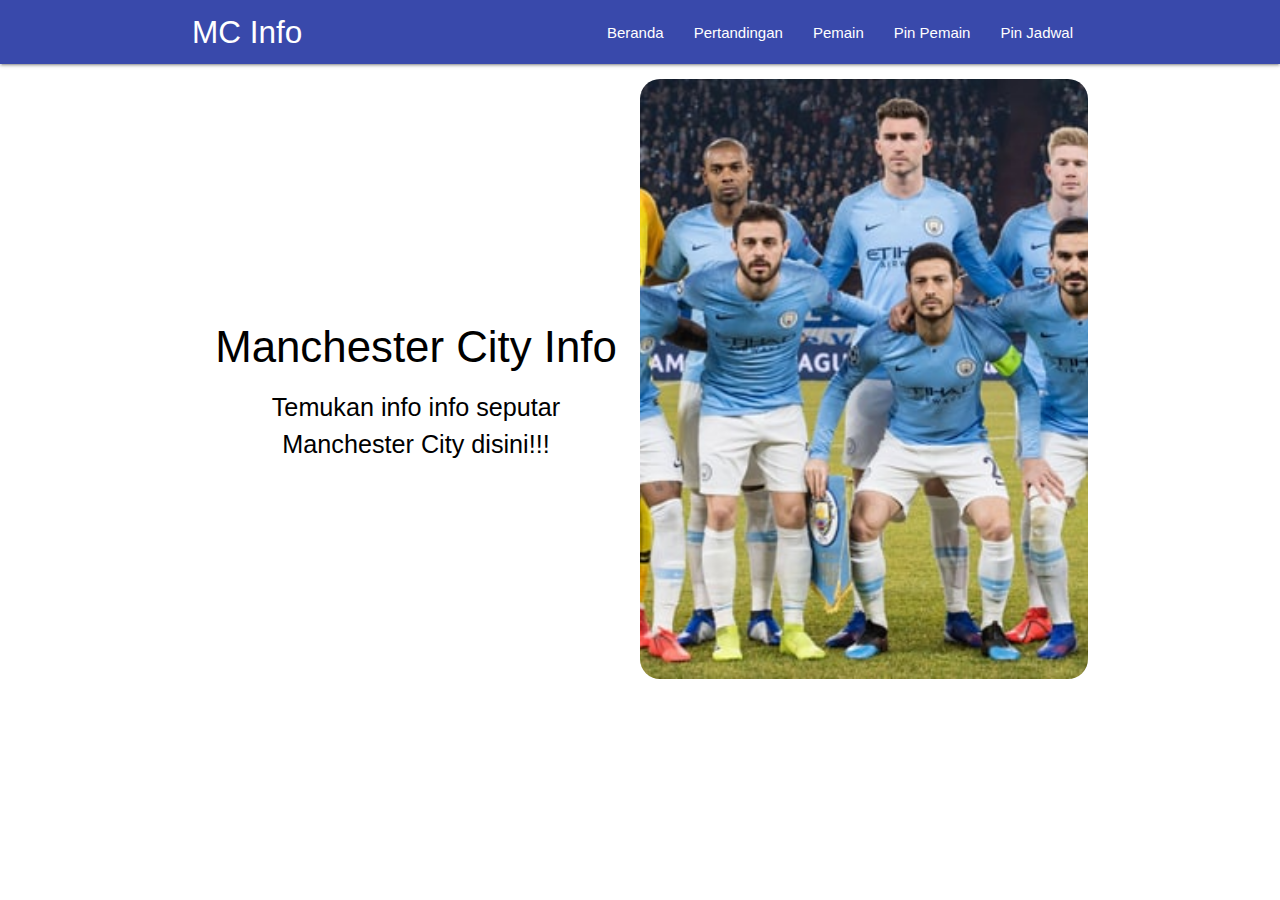
<file: index.html>
<!DOCTYPE html>
<html lang="en">
<head>
    <meta charset="UTF-8">
    <meta name="viewport" content="width=device-width, initial-scale=1.0">
    <meta name="description" content="Info Manchester city | dicoding">
    <link rel="stylesheet" href="./style/materialize.min.css">
    <link rel="stylesheet" href="./style/style.css">
    <link rel="stylesheet" href="./style/material-icons.css">
    <meta name="theme-color" content="#3949ab" />
    <link rel="manifest" href="./manifest.json" />
    <link rel="apple-touch-icon" href="./images/logo.png">
    <title>Info MC</title>
</head>
<body>
    <nav class="indigo darken-1" role="navigation">
        <div class="nav-wrapper container">
          <a href="#" class="brand-logo" id="logo-container">MC Info</a>
          <a href="#" class="sidenav-trigger" data-target="nav-mobile">☰</a>
          <ul class="topnav right hide-on-med-and-down"></ul>
          <ul class="sidenav" id="nav-mobile"></ul>
        </div>
    </nav>
    <div class="container" id="app"></div>
    <script src="./js/materialize.min.js"></script>
    <script src="./js/idb.js"></script>
    <script src="./js/app.js" type="module"></script>
</body>
</html>
</file>
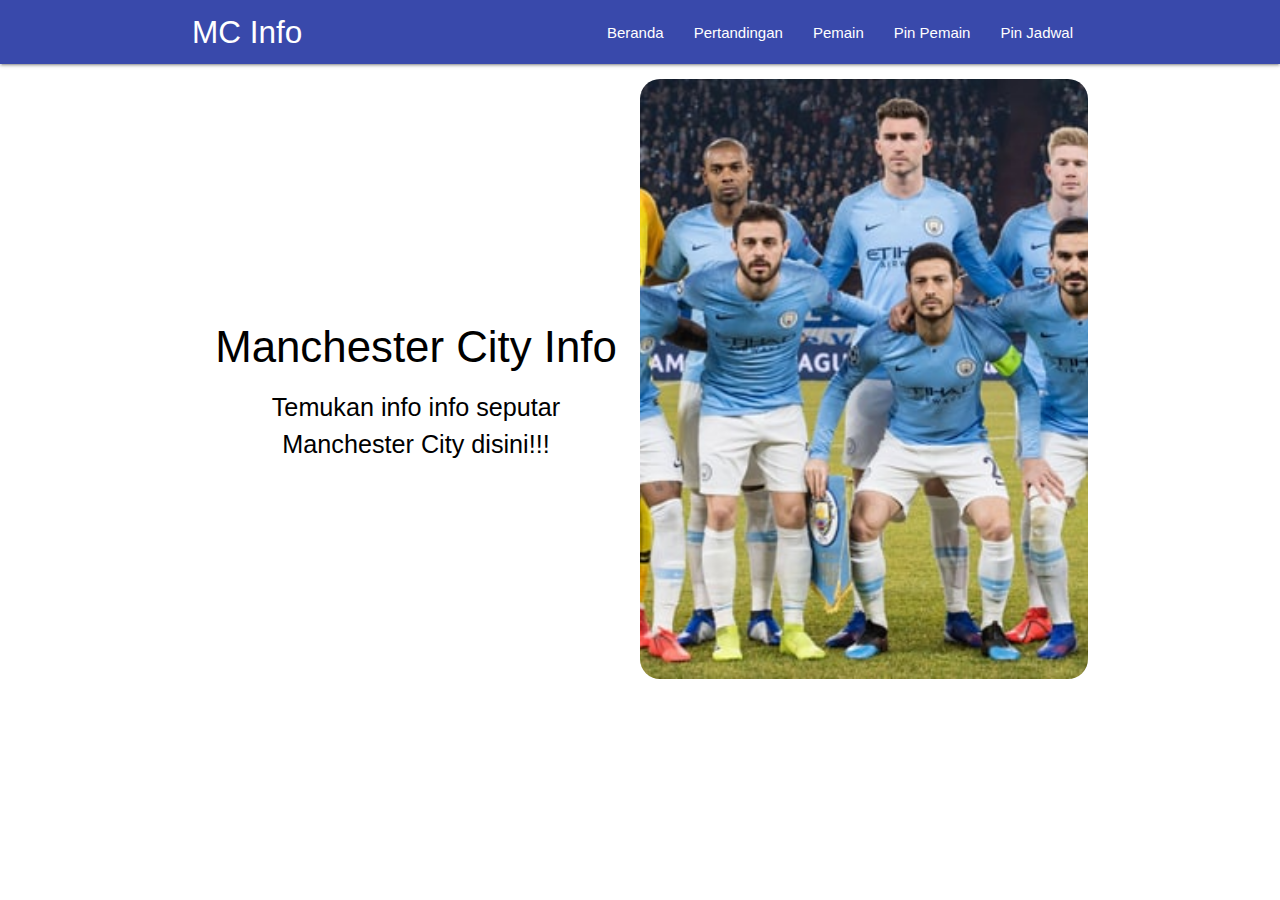
<file: public/index.html>
<!DOCTYPE html>
<html lang="en">
<head>
    <meta charset="UTF-8">
    <meta name="viewport" content="width=device-width, initial-scale=1.0">
    <meta name="description" content="Info Manchester city | dicoding">
    <link rel="stylesheet" href="./style/materialize.min.css">
    <link rel="stylesheet" href="./style/style.css">
    <link rel="stylesheet" href="./style/material-icons.css">
    <meta name="theme-color" content="#3949ab" />
    <link rel="manifest" href="./manifest.json" />
    <link rel="apple-touch-icon" href="./images/logo.png">
    <title>Info MC</title>
</head>
<body>
    <nav class="indigo darken-1" role="navigation">
        <div class="nav-wrapper container">
          <a href="#" class="brand-logo" id="logo-container">MC Info</a>
          <a href="#" class="sidenav-trigger" data-target="nav-mobile">☰</a>
          <ul class="topnav right hide-on-med-and-down"></ul>
          <ul class="sidenav" id="nav-mobile"></ul>
        </div>
    </nav>
    <div class="container" id="app"></div>
    <script src="js/materialize.min.js"></script>
    <script src="js/idb.js"></script>
    <script src="js/app.js" type="module"></script>
</body>
</html>
</file>
<file: style/style.css>
*{
    margin: 0;
    padding: 0;
    box-sizing: border-box;
}
.hero-section{
    height: 70vh;
}
.bg-hero{
    background-image: url("../images/city-team-min.jpg");
    background-size: cover;
    background-repeat: none;
    background-position: center;
    border-radius: 20px;
}
</file>
<file: style/material-icons.css>
/* fallback */
@font-face {
    font-family: 'Material Icons';
    font-style: normal;
    font-weight: 400;
    src: url(https://fonts.gstatic.com/s/materialicons/v52/flUhRq6tzZclQEJ-Vdg-IuiaDsNc.woff2) format('woff2');
  }
  
  .material-icons {
    font-family: 'Material Icons';
    font-weight: normal;
    font-style: normal;
    font-size: 24px;
    line-height: 1;
    letter-spacing: normal;
    text-transform: none;
    display: inline-block;
    white-space: nowrap;
    word-wrap: normal;
    direction: ltr;
    -webkit-font-feature-settings: 'liga';
    -webkit-font-smoothing: antialiased;
  }
</file>
<file: public/style/style.css>
*{
    margin: 0;
    padding: 0;
    box-sizing: border-box;
}
.hero-section{
    height: 70vh;
}
.bg-hero{
    background-image: url("../images/city-team-min.jpg");
    background-size: cover;
    background-repeat: none;
    background-position: center;
    border-radius: 20px;
}
</file>
<file: public/style/material-icons.css>
/* fallback */
@font-face {
    font-family: 'Material Icons';
    font-style: normal;
    font-weight: 400;
    src: url(https://fonts.gstatic.com/s/materialicons/v52/flUhRq6tzZclQEJ-Vdg-IuiaDsNc.woff2) format('woff2');
  }
  
  .material-icons {
    font-family: 'Material Icons';
    font-weight: normal;
    font-style: normal;
    font-size: 24px;
    line-height: 1;
    letter-spacing: normal;
    text-transform: none;
    display: inline-block;
    white-space: nowrap;
    word-wrap: normal;
    direction: ltr;
    -webkit-font-feature-settings: 'liga';
    -webkit-font-smoothing: antialiased;
  }
</file>
